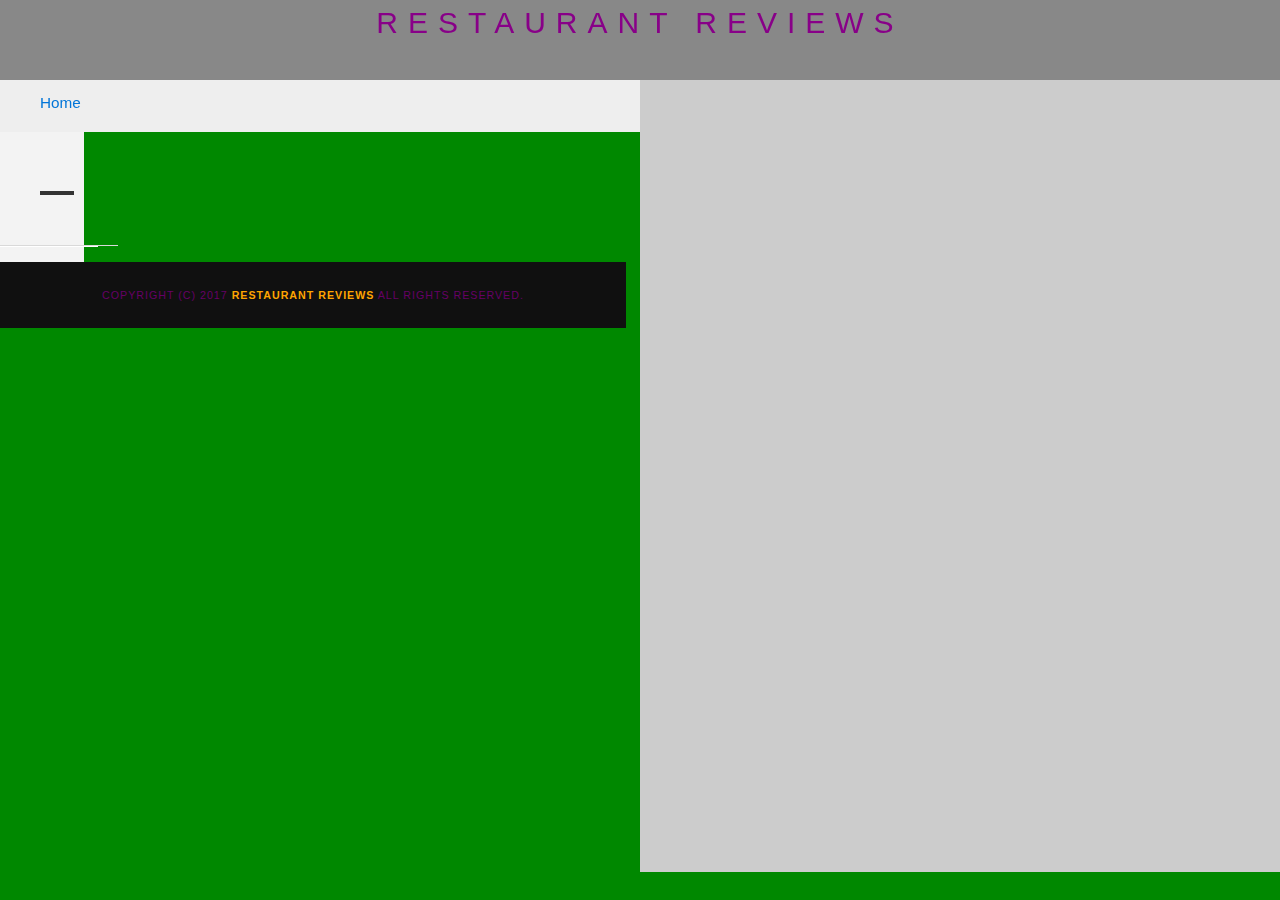
<file: restaurant.html>
<!DOCTYPE html>
<html lang= "en">

<head>
  <!-- Normalize.css for better cross-browser consistency -->
  <link rel="stylesheet" src="//normalize-css.googlecode.com/svn/trunk/normalize.css" />
  <!-- Main CSS file -->
  <link rel="stylesheet" href="css/styles.css" type="text/css">
  <link rel="stylesheet" href="https://unpkg.com/leaflet@1.3.1/dist/leaflet.css" integrity="sha512-Rksm5RenBEKSKFjgI3a41vrjkw4EVPlJ3+OiI65vTjIdo9brlAacEuKOiQ5OFh7cOI1bkDwLqdLw3Zg0cRJAAQ==" crossorigin=""/>
  <meta name="viewport" content="width=device-width, initial-scale=1">
  <title>Restaurant Info</title>
</head>

<body class="inside">
  <!-- Beginning header -->
  <header>
    <!-- Beginning nav -->
    <nav>
      <h1><a href="/">Restaurant Reviews</a></h1>
    </nav>
    <!-- Beginning breadcrumb -->
    <ul id="breadcrumb" role="navigation" aria-label="Breadcrumb" >
      <li><a href="/">Home</a></li>
    </ul>
    <!-- End breadcrumb -->
    <!-- End nav -->
  </header>
  <!-- End header -->

  <!-- Beginning main -->
  <main id="maincontent"role="main" aria-label="main"  >
    <!-- Beginning map -->
    <section id="map-container" aria-label="The Map of restaurants" role="application">
      <div id="map"></div>
    </section>
    <!-- End map -->
    <!-- Beginning restaurant -->
    <section id="restaurant-container" tabindex="0" aria-label="The Restaurant Information">
      <h2 id="restaurant-name" tabindex="0" role="heading" aria-label="restaurant name " ></h2>
      <img id="restaurant-img" tabindex="0" role="img" aria-label="restaurant image" >
      <p id="restaurant-cuisine" tabindex="0"></p>
      <p id="restaurant-address" tabindex="0"></p>
      <table id="restaurant-hours" tabindex="0"></table>
    </section>
    <!-- end restaurant -->
    <!-- Beginning reviews -->
    <section id="reviews-container">
      <ul id="reviews-list" tabindex="0" ></ul>
    </section>
    <!-- End reviews -->
  </main>
  <!-- End main -->

  <!-- Beginning footer -->
  <footer id="footer">
    Copyright (c) 2017 <a href="/"><strong>Restaurant Reviews</strong></a> All Rights Reserved.
  </footer>
  <!-- End footer -->
  <script src="https://unpkg.com/leaflet@1.3.1/dist/leaflet.js" integrity="sha512-/Nsx9X4HebavoBvEBuyp3I7od5tA0UzAxs+j83KgC8PU0kgB4XiK4Lfe4y4cgBtaRJQEIFCW+oC506aPT2L1zw==" crossorigin=""></script>
  <!-- Beginning scripts -->
  <!-- Database helpers -->
  <script type="text/javascript" src="js/dbhelper.js"></script>
  <!--Service Workre -->
  <script type="application/javascript" charset="utf-8" src="js/sw_register.js"></script>
  <!-- Main javascript file -->
  <script type="text/javascript" src="js/restaurant_info.js"></script>
  <!-- Google Maps -->
  <!-- but i used mapbox -->
 <!--  <script async defer src="https://maps.googleapis.com/maps/api/js?key=AIzaSyA_tKbW6A5pQ-eupxI56myUnHLqYCzOjKo&libraries=places&callback=initMap"></script> -->
  <!-- End scripts -->

</body>

</html>
</file>
<file: css/styles.css>
@charset "utf-8";
/* CSS Document */

body,td,th,p{
	font-family: Arial, Helvetica, sans-serif;
	font-size: 10pt;
	color: #333;
	line-height: 1.5;
}
body {
	background-color: #080;
	margin: 0;
	position:relative;
}
ul, li {
	font-family: Arial, Helvetica, sans-serif;
	font-size: 10pt;
	color: #333;
}
a {
	color: orange;
	text-decoration: none;
}
a:hover, a:focus {
	color: #3397db;
	text-decoration: none;
}
a img{
	border: none 0px #fff;
}
h1, h2, h3, h4, h5, h6 {
  font-family: Arial, Helvetica, sans-serif;
  margin: 0 0 20px;
}
article, aside, canvas, details, figcaption, figure, footer, header, hgroup, menu, nav, section {
	display: block;
}
#maincontent {
  background-color: #f3f3f3;
  min-height: 100%;
}
#footer {
  background-color: #101010;
  color: #606;
  font-size: 8pt;
  letter-spacing: 1px;
  padding: 25px;
  text-align: center;
  text-transform: uppercase;
}
/* ====================== Navigation ====================== */
nav {
  width: 100%;
  height: 80px;
  background-color: #888;
  text-align:center;
}
nav h1 {
  margin: auto;
}
nav h1 a {
  color: #808;
  font-size: calc(0.45em + 2vmin);
  font-weight: 200;
  letter-spacing: 10px;
  text-transform: uppercase;
}
#breadcrumb {
    padding: 10px 40px 16px;
    list-style: none;
    background-color: #eee;
    font-size: 17px;
    margin: 0;
    width: calc(50% - 80px);
}

/* Display list items side by side */
#breadcrumb li {
    display: inline;
    font-size: 0.9em;
}

/* Add a slash symbol (/) before/behind each list item */
#breadcrumb li+li:before {
    padding: 8px;
    color: black;
    content: "/\00a0";
}

/* Add a color to all links inside the list */
#breadcrumb li a {
    color: #0275d8;
    text-decoration: none;
}

/* Add a color on mouse-over */
#breadcrumb li a:hover {
    color: #01447e;
    text-decoration: underline;
}
/* ====================== Map ====================== */
#map {
  height: 400px;
  width: 100%;
  background-color: #ccc;
}
/* ====================== Restaurant Filtering ====================== */
.filter-options {
  width: 100%;
  height: 50px;
  background-color: #040;
  align-items: center;
}
.filter-options h2 {
  color: white;
  font-size: 1rem;
  font-weight: normal;
  line-height: 1;
  margin: 0 20px;
}
.filter-options select {
  background-color: white;
  border: 1px solid #fff;
  font-family: Arial,sans-serif;
  font-size: 11pt;
  height: 35px;
  letter-spacing: 0;
  margin: 10px;
  padding: 0 10px;
  width: 200px;
}

/* ====================== Restaurant Listing ====================== */
#restaurants-list {
  display: flex;
  flex-wrap: wrap;
  align-items: center;
  justify-content: center;
  background-color: #f3f3f3;
  list-style: outside none none;
  margin: 0;
  padding: 30px 15px 60px;
  text-align: center;
}
#restaurants-list li {
  display: flex;
  flex-direction: column;
  background-color: #fff;
  border: 2px solid #ccc;
  font-family: Arial,sans-serif;
  margin: 15px;
  min-height: 380px;
  padding: 0 0 15px;
  text-align: left;
  max-width: 85%;
}
#restaurants-list .restaurant-img {
  background-color: #ccc;
  display: block;
  margin: 0;
  max-width: 100%;
  min-height: auto;
  min-width: 100%;
}
#restaurants-list li h1 {
  color: darkred;
  font-family: Arial,sans-serif;
  font-size: 1.3em;
  font-weight: 200;
  letter-spacing: 0;
  line-height: 1.3;
  margin: 20px 0 10px;
  text-transform: uppercase;
  padding: 0 20px;
  height: 25px;
}
#restaurants-list p {
 font-size: 1.1em;
  margin: 0;
  padding: 0 20px;
  width: 55%;
}
#restaurants-list li a {
  background-color: darkred;
  border-bottom: 3px solid #eee;
  color: #fff;
  display: inline-block;
  font-size: 1.0em;
  margin: 15px 0 0;
  padding: 10px 42px 10px;
  text-align: center;
  text-decoration: none;
  text-transform: uppercase;
}

/* ====================== Restaurant Details ====================== */
.inside{
  display: flex;
  flex-direction: row;
  flex-flow: wrap;
  width: 100%;
}
.inside header {
  position: fixed;
  top: 0;
  width: 100%;
  z-index: 1000;
}
.inside #map-container {
  background: blue none repeat scroll 0 0;
  height: 87%;
  position: fixed;
  right: 0;
  top: 80px;
  width: 100%;
}
.inside #map {
  background-color: #ccc;
  height: 100%;
  width: 100%;
}
.inside #footer {
  bottom: 0;
  position: absolute;
  width: 50%;
}
#restaurant-name {
  color: #f18200;
  font-family: Arial,sans-serif;
  font-size: 20pt;
  font-weight: 200;
  letter-spacing: 0;
  margin: 15px 0 30px;
  text-transform: uppercase;
  line-height: 1.1;
}
#restaurant-img {
	width: 100%;
}
#restaurant-address {
  font-size: 12pt;
  margin: 10px 0px;
}
#restaurant-cuisine {
  background-color: #333;
  color: #ddd;
  font-size: 12pt;
  font-weight: 300;
  letter-spacing: 10px;
  margin: 0 0 20px;
  padding: 2px 0;
  text-align: center;
  text-transform: uppercase;
	width: 90%;
}
#restaurant-container, #reviews-container {
  border-bottom: 1px solid #d9d9d9;
  border-top: 1px solid #fff;
  padding: 140px 40px 30px;
  width: 100%;
}
#reviews-container {
  padding: 30px 40px 80px;
}
#reviews-container h2 {
  color: #f58500;
  font-size: 24pt;
  font-weight: 300;
  letter-spacing: -1px;
  padding-bottom: 1pt;
}
#reviews-list {
  margin: 0;
  padding: 0;
}
#reviews-list li {
  background-color: #fff;
    border: 2px solid #f3f3f3;
  display: block;
  list-style-type: none;
  margin: 0 0 30px;
  overflow: hidden;
  padding: 0 20px 20px;
  position: relative;
  width: 85%;
}
#reviews-list li p {
  margin: 0 0 10px;
}
#reviews-list li p:nth-child(1) {
  width: 50%;
  font-size: 1.2em;
  display: inline-block;
  line-height: 1;
}
#reviews-list li p:nth-child(2) {
  width: 50%;
  display: inline-block;
  font-size: 0.9em;
  text-align: right;
  line-height: 1;
}
#reviews-list li p:nth-child(3) {
  color: darkred;
  text-align: right;
}
#restaurant-hours td {
  color: #666;
}
.inside #footer {
  width: 100%;
}
/*  media query */
/* first breakpoint */
@media (min-width: 450px) {
  .filter-options {
    text-align: left;
  }
}
/* second breakpoint */
@media (min-width: 650px) and (max-width: 929px){
  #restaurants-list li {
    max-width: 42%;
  }
  #restaurants-list li h1 {
    height: 35px;
  }
}
/* third breakpoint */
@media (min-width: 930px) {
  #restaurants-list li {
    max-width: 30%;
  }
  #restaurants-list p {
    width: 66%;
  }  
  #restaurants-list li h1 {
    height: 41px;
  }

  .inside header {
    position: fixed;
    top: 0;
    width: 100%;
    z-index: 1000;
  }
  .inside #map-container {
    background: blue none repeat scroll 0 0;
    height: 88%;
    position: fixed;
    right: 0;
    top: 80px;
    width: 50%;
  }
  #breadcrumb {
    width: calc(50% - 80px);
  }
  #restaurant-img {
    width: 90%;
  }
  #restaurant-container {
    width: 45%;
    padding: 140px 40px 30px;
  }
  #reviews-container {
    width: 45%;
    padding: 40px 30px;
  }
  #restaurant-cuisine {
    width: 90%;
  }
  #reviews-list li {
    width: 85%;
  }
  .inside #footer {
    bottom: 0;
    position: absolute;
    width: 45%;
  }
}
</file>
